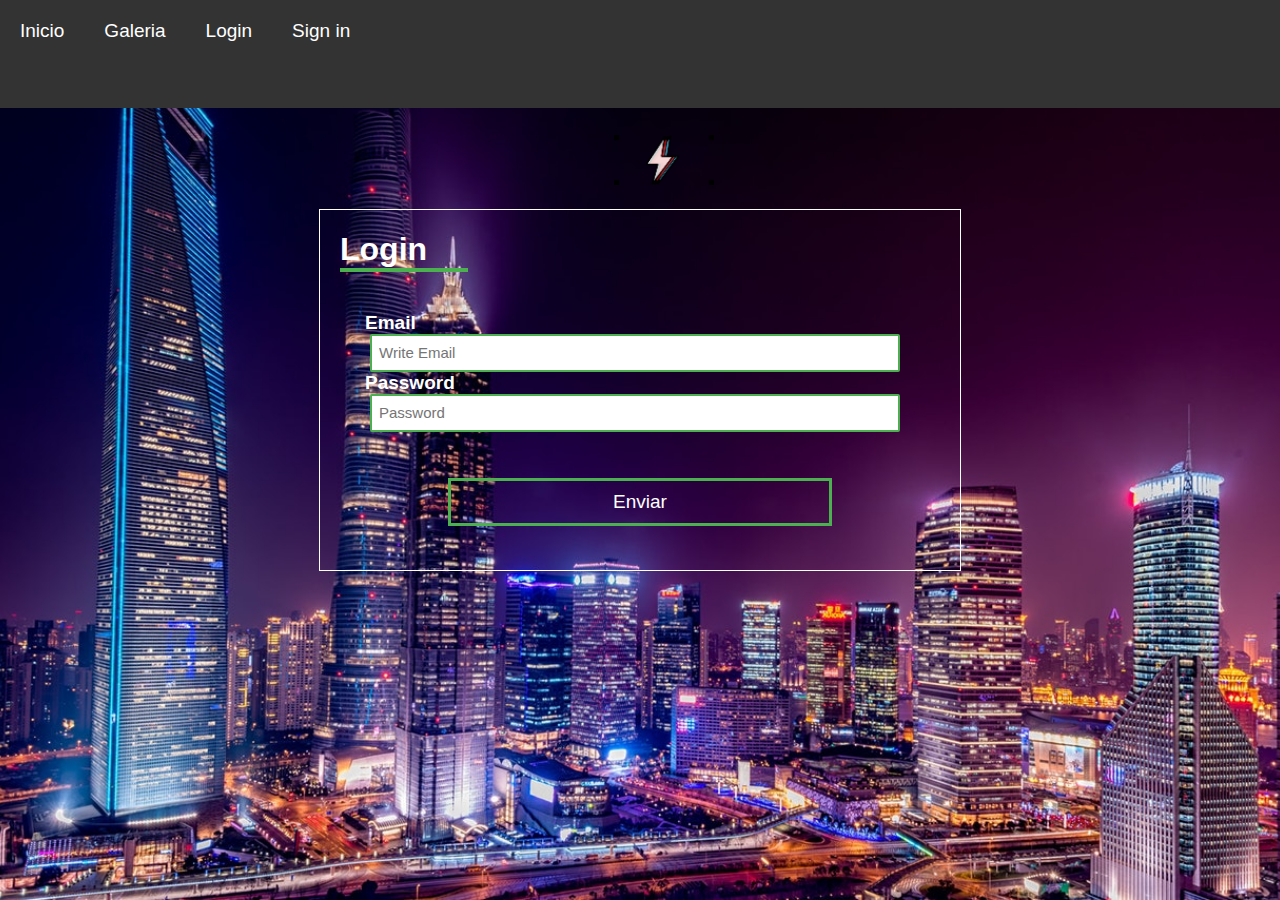
<file: Form_Files/login.html>
<!DOCTYPE html>
<html lang="en">
<head>
	<meta charset="UTF-8">
	<meta name="viewport" content="width=device-width, user-scalable=no, initial-scale=1.0, maximum-scale=1.0, minimum-scale=1.0">
	<link rel="stylesheet" href="login-styles.css">
	<title>Log In</title>
</head>
<body>
	<header>
		
		<nav>
			<li><a href="C:/xampp/htdocs/Web-Page/index.html">Inicio</a></li>
			<li><a href="C:/xampp/htdocs/Web-Page/Galery/galery.html">Galeria</a></li>
			<li><a href="login.html">Login</a></li>
			<li><a href="Singin.html">Sign in</a></li>
		</nav>

	</header>
		<img src="img/Logos-png/nice2.png" alt="">
	<div class="login-box">
		<h1>Login</h1>
		<form name="formulario" id="form" action="" onsubmit="return validar()" method="">
			<div class="form-a">
				<p id="err_msg">Missing Information:</p>
				<br>
				<label id="btn-g" for="">Email</label>
				<br>
				<input  name="email" id="email" type="email" placeholder="Write Email">
				<label for="">Password</label>
				<br>
				<input  name="clave" id="clave" type="password" placeholder="Password">
			</div>
			<button type="submit" class="btn btn-principal" onclick="validar()">Enviar</button>
		</form>
	</div>
	<script src="validar.js"></script>
	<script type="text/javascript">
		function validar(){
      		x = document.getElementById('clave').value;
      		y = document.getElementById('email').value;
      		if (x == '' || y == '' /*null || x.length == 0 || /^\s+$/.test(x)*/) {
				alert("Wrong credencial");
      			document.formulario.email.focus()
      			return false;
      			exit();
      		}
      		else{
      			alert("Working...")
      		}
      		/*if(x == '' || y == ''){

      			document.getElementById('err_msg').style.display="block";
      			document.getElementByClassName('login-box').style.border="red";
      		}
      		if ( y == null || y.length == 0 || /^\s+$/.test(y)) {
      			document.getElementById('err_msg');
      			return false;
      			exit();
      		}*/
			
		}
	</script>
</body>
</html>
</file>
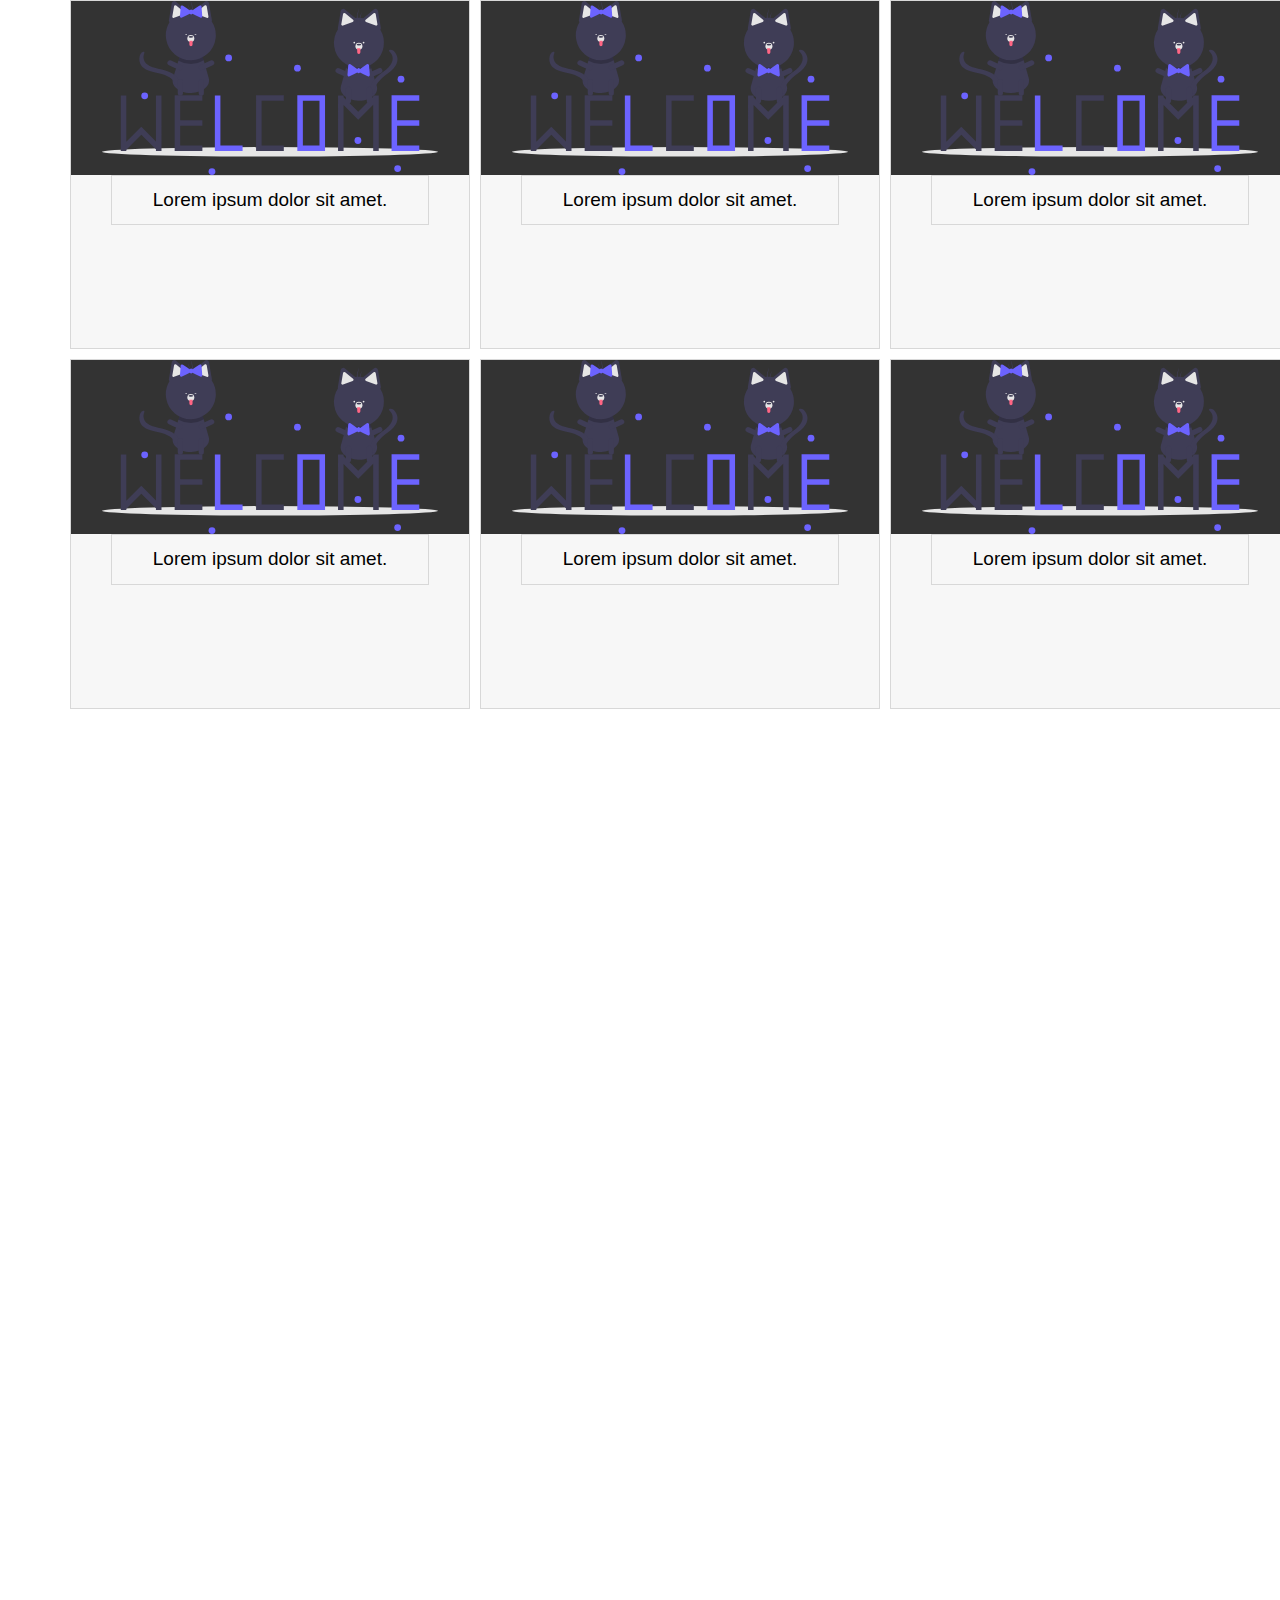
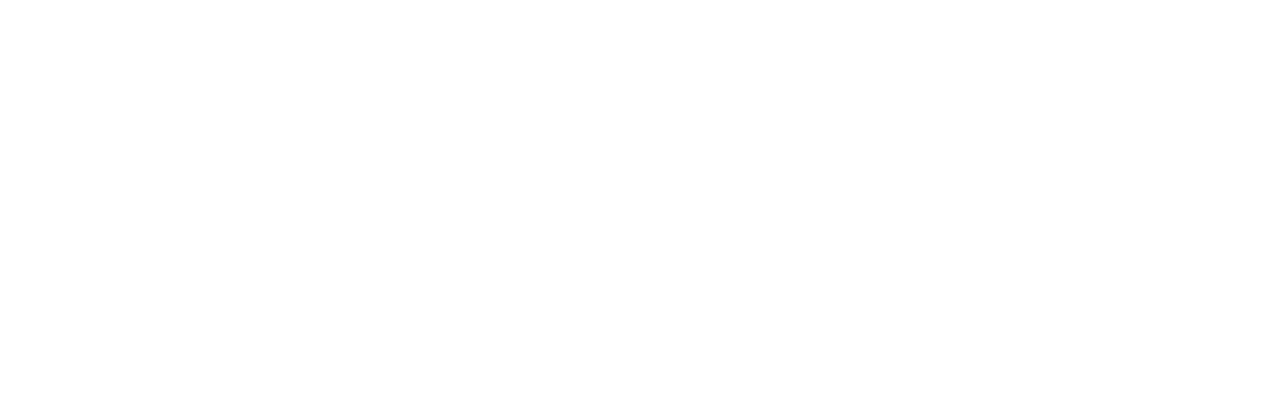
<file: Galery/galery.html>
<!DOCTYPE html>
<html lang="en">
<head>
	<meta charset="UTF-8">
	<title>Shop System working</title>
	<link rel="stylesheet" href="https://maxcdn.bootstrapcdn.com/bootstrap/3.3.6/css/bootstrap.min.css">
	<link rel="stylesheet" href="galery_styles.css">
	<link rel="stylesheet" href="https://stackpath.bootstrapcdn.com/bootstrap/4.4.1/css/bootstrap.min.css"/>
	<link rel="stylesheet" href="grid.css">
</head>
<body>
	<div class="container">
		<div class="grid row">
			
			<div class="element">
				<img src="img/svg/cats.svg" alt="">
				<div id="cont">
					<p>Lorem ipsum dolor sit amet.</p>
				</div>
			</div>
			
			<div class="element">
				<img src="img/svg/cats.svg" alt="">
				<div id="cont">
					<p>Lorem ipsum dolor sit amet.</p>
				</div>
			</div>
			
			<div class="element">
				<img src="img/svg/cats.svg" alt="">
				<div id="cont">
					<p>Lorem ipsum dolor sit amet.</p>
				</div>
			</div>
			
			<div class="element">
				<img src="img/svg/cats.svg" alt="">
				<div id="cont">
					<p>Lorem ipsum dolor sit amet.</p>
				</div>
			</div>
			
			<div class="element">
				<img src="img/svg/cats.svg" alt="">
				<div id="cont">
					<p>Lorem ipsum dolor sit amet.</p>
				</div>
			</div>
			
			<div class="element">
				<img src="img/svg/cats.svg" alt="">
				<div id="cont">
					<p>Lorem ipsum dolor sit amet.</p>
				</div>
			</div>
			
			<div class="element">
				<img src="img/svg/cats.svg" alt="">
				<div id="cont">
					<p>Lorem ipsum dolor sit amet.</p>
				</div>
			</div>
			
			<div class="element">
				<img src="img/svg/cats.svg" alt="">
				<div id="cont">
					<p>Lorem ipsum dolor sit amet.</p>
				</div>
			</div>
		</div>
	</div>
</body>
</html>
</file>
<file: Galery/galery_styles.css>
body{
  margin: 0;
  padding: 0;
  font-family: sans-serif;
  color: black;
  display: flex;
  height: 2000px;
  width: 100%;
}
.container{
  width: 100%;
  height: 80%;
}
.grid:before{
  display: none;
}
.grid{
  width: 100%;
  height: 50%;
}
.element{
  background: rgba(0,0,0,0.03);
  border: 1px solid rgba(0,0,0,0.125);
  align-items: center;
  width: 400px;
}
.element img{
  width: 100%;
  height: 50%;
  background: #333;
  align-self: center;
}
#cont{
  margin: 0 auto;
  width: 80%;
  height: 50%;
}
.element p{
  border: 1px solid rgba(0,0,0,0.125);
  text-align: center;
  color: black;
  padding: 10px;
  font-size: 19px;
  font-family: sans-serif;
}
/*/
.element:hover{
  transition: .3s;
}
/*/
</file>
<file: Galery/grid.css>
.element{

}
.grid{
  display: grid;
  grid-template-columns: auto auto auto auto;
  grid-gap: 10px;
}
</file>
<file: Form_Files/login-styles.css>
@import'https://stackpath.bootstrapcdn.com/font-awesome/4.7.0/css/font-awesome.min.css';
body{
	margin: 0;
	padding: 0;
	height: 450px;
	width: 100%;
	font-family: sans-serif;
	background-image: url(img/city-dark-china.jpg);
	background-size: cover;
	background-position: center;
	background-repeat: no-repeat;
	background-attachment: fixed;
}

/*CABECERA DE LA PAGINA-CONTENEDOR DE LA BARRA DE ENLACES*/
header{
	width: 100%;
	height: 15vh;
	margin: 0;
	padding: 0;
}
/*CABECERA DE LA PAGINA-CONTENEDOR DE LA BARRA DE ENLACES*/

/*BARRA DE ENLACES*/
nav{
	width: 100%;
	height: 80%;
	background: #333;
	margin: 0;
	padding: 0;
	display: inline-flex;
}
nav li{
	list-style: none;
	margin-top: 20px;
}
nav li a{
	text-decoration: none;
	text-decoration-line: none;
	color: #fff;
	margin: 10px;
	padding: 10px;
	font-family: sans-serif;
	font-size: 19px;
	transition: .3s;
}
nav li a:hover{
	background: #FFF;
	color: #000;
	transition: .3s;	
	border-radius: 2px;
	text-decoration: none;
	text-decoration-line: none;
}
/*BARRA DE ENLACES*/

/*fORMULARIO*/
/*#4caf50*/
.login-box{
	width: 50%;
	height: 80%;
	border: 1px solid white; 
	margin: 0 auto;
	margin-top: 20px;
}
.login-box form{
	width: 100%;
	height: 80%;
}
img{
	width: 100px;
	height: 50px;
	margin: 0;
	margin-left: 48%;
}
.login-box h1{
	width: 20%;
	color: white;
	font-family: sans-serif;
	border-bottom: 4px solid #4caf50;
	margin-left: 20px;
}
.form-a{
	width: 100%;
	height: 50%;
	display: block;
}
.login-box .form-a label{
	margin-left: 40px;
	margin-top: 10px;
	padding: 5px;
	width: 80%;
	color: white;
	font-size: 19px;
	font-family: sans-serif;
	font-weight: 600;
}
form .form-a input{
	font-size: 15px;
	width: 80%;
	height: 20px;
	padding: 7px;
	margin: 0 auto;
	margin-left: 50px;
	/*/opacity: .6;/*/
	color:  white;
	text-decoration-color: white;
	border: 2px solid #4caf50;
	border-radius: 2px;
}
form input:focus{
	border: 2px solid #4caf50;
	color: white;
}
button{
	margin: 0 auto;
	margin-top: 20px;
	display: block;
	margin-top: 40px;
}
.btn{
	width: 60%;
	background: transparent;
	border: 3px solid #4caf50;
	font-size: 19px;
	font-family: sans-serif; 
	padding: 10px;
	color: white;
	transition: .3s;
}
.btn:hover{
	background-color: #4caf50;
	color: white;
	transition: .3s;
	cursor: pointer;
	border: 3px solid white;
	border-radius: 3px;
}
/*fORMULARIO*/







#err_msg{
	width: 80%;
	display: none;
	background: #ff9d76/*f64b3c*/;
	color: #fa163f;
	letter-spacing: 3px;
	font-family: sans-serif;
	font-size: 15px;
	font-weight: 700;
	padding: 5px;
	border: 1px solid #c72c41;
	margin-left: 5px;
	margin-right: 5px;
	margin-bottom: 0;
}
</file>
